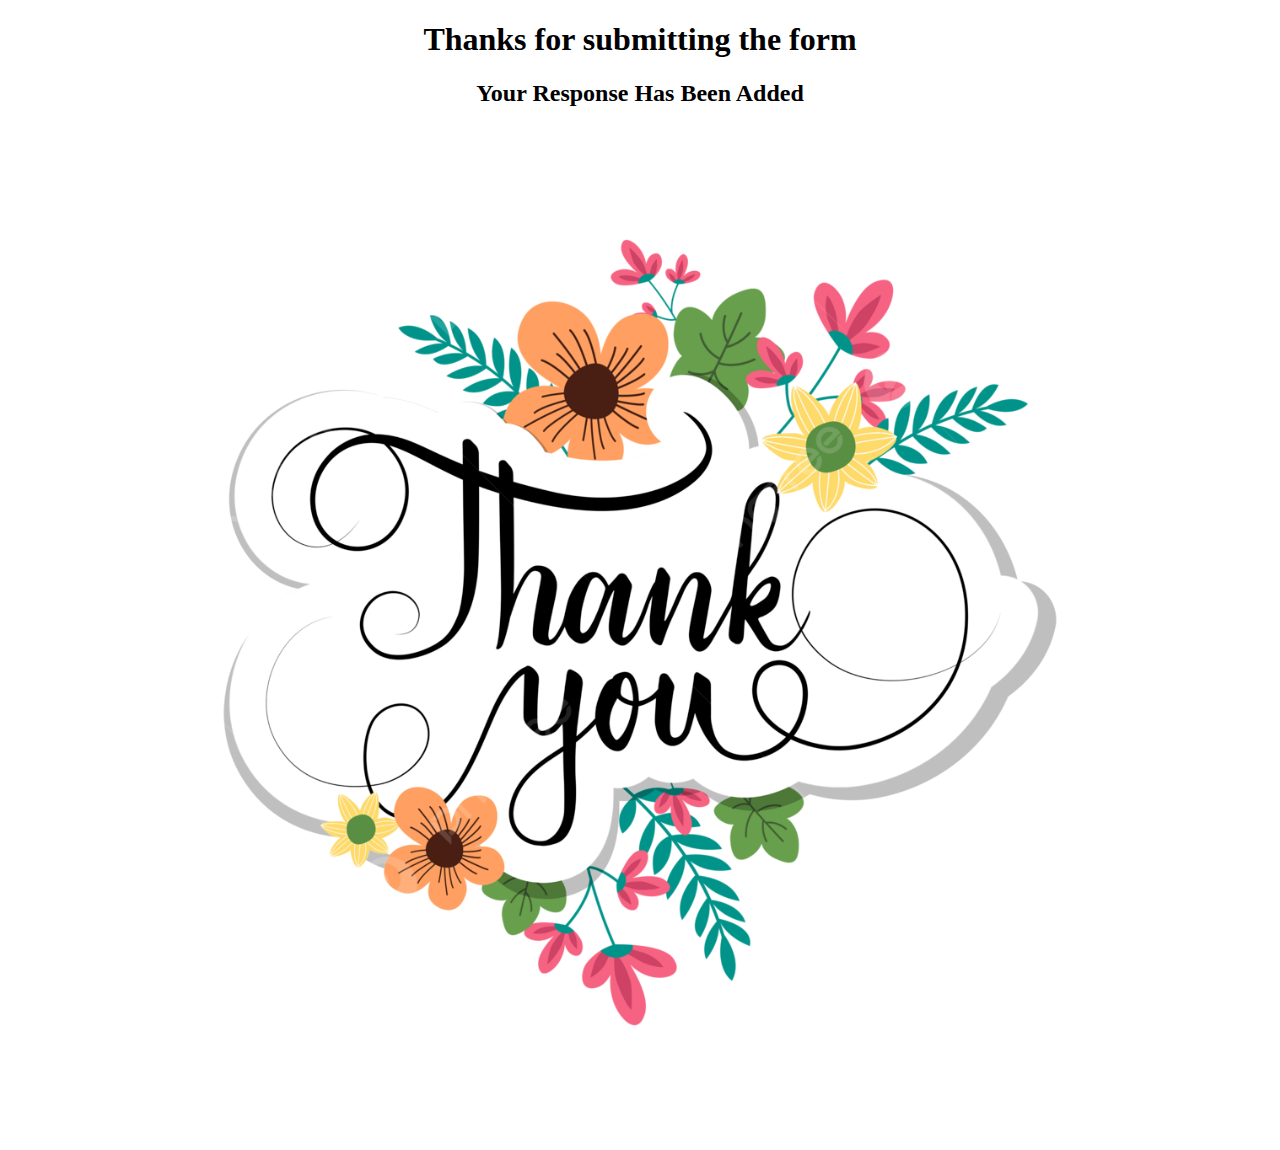
<file: action.html>
<!DOCTYPE html>
<html lang="en">
<head>
    <meta charset="UTF-8">
    <meta name="viewport" content="width=device-width, initial-scale=1.0">
    <title>thanks</title>
</head>
<body>
    <center> <h1>Thanks for submitting the form  </h1>
    <h2>Your Response Has Been Added</h2>
    <img src="thank.png" height="80%" width="80%" ></center>
</body>
</html>
</file>
